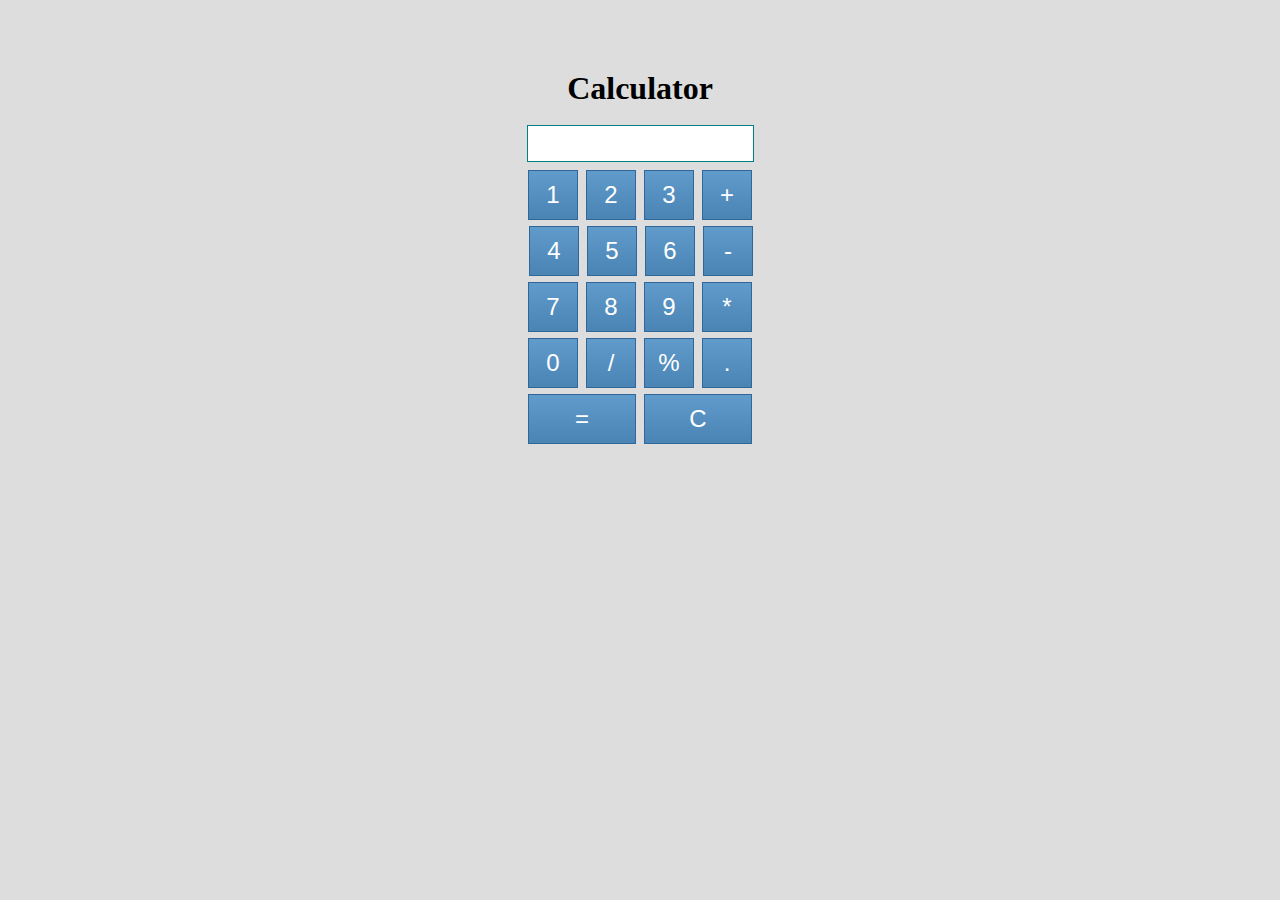
<file: index.html>
<!DOCTYPE html>
<html lang="en">
<head>
    <meta charset="UTF-8">
    <meta name="viewport" content="width=device-width, initial-scale=1.0">
    <meta http-equiv="X-UA-Compatible" content="ie=edge">
    <link rel="stylesheet" href="style.css">
    <title>Calculator</title>
</head>
<body>
    <center>
        <div class="cl">
                <h1>Calculator</h1>
                <br>
            <form name="cal">
            <input type="text" id="txt" name="display"><br>
            <button type="button" value="1" onclick="document.cal.display.value += '1'">1</button>
            <button type="button" value="2" onclick="document.cal.display.value += '2'">2</button>  
            <button type="button" value="3" onclick="document.cal.display.value += '3'">3</button>  
            <button type="button" value="+" onclick="add()">+</button><br>
            <button type="button" value="4" class="btnM" onclick="document.cal.display.value += '4'">4</button>  
            <button type="button" value="5" onclick="document.cal.display.value += '5'">5</button>  
            <button type="button" value="6" onclick="document.cal.display.value += '6'">6</button>  
            <button type="button" value="-" onclick="sub()">-</button> <br>
            <button type="button" value="7" onclick="document.cal.display.value += '7'">7</button>
            <button type="button" value="8" onclick="document.cal.display.value += '8'">8</button>          
            <button type="button" value="9" onclick="document.cal.display.value += '9'">9</button>          
            <button type="button" value="*" onclick="mul()">*</button><br>          
            <button type="button" value="0" onclick="document.cal.display.value += '0'">0</button>          
            <button type="button" value="/" onclick="dvd()">/</button>
            <button type="button" value="%" onclick="mod()">%</button>          
            <button type="button" value="." onclick="document.cal.display.value += '.'">.</button><br>
            <button type="button" class="btnC" value="=" onclick="document.cal.display.value = eval(document.cal.display.value)">=</button>          
            <button type="button" class="btnC" value="" onclick="document.cal.display.value = ''">C</button>          
            </form>
        </div>
    </center>

    <script src="cal.js"></script>

</body>
</html>
</file>
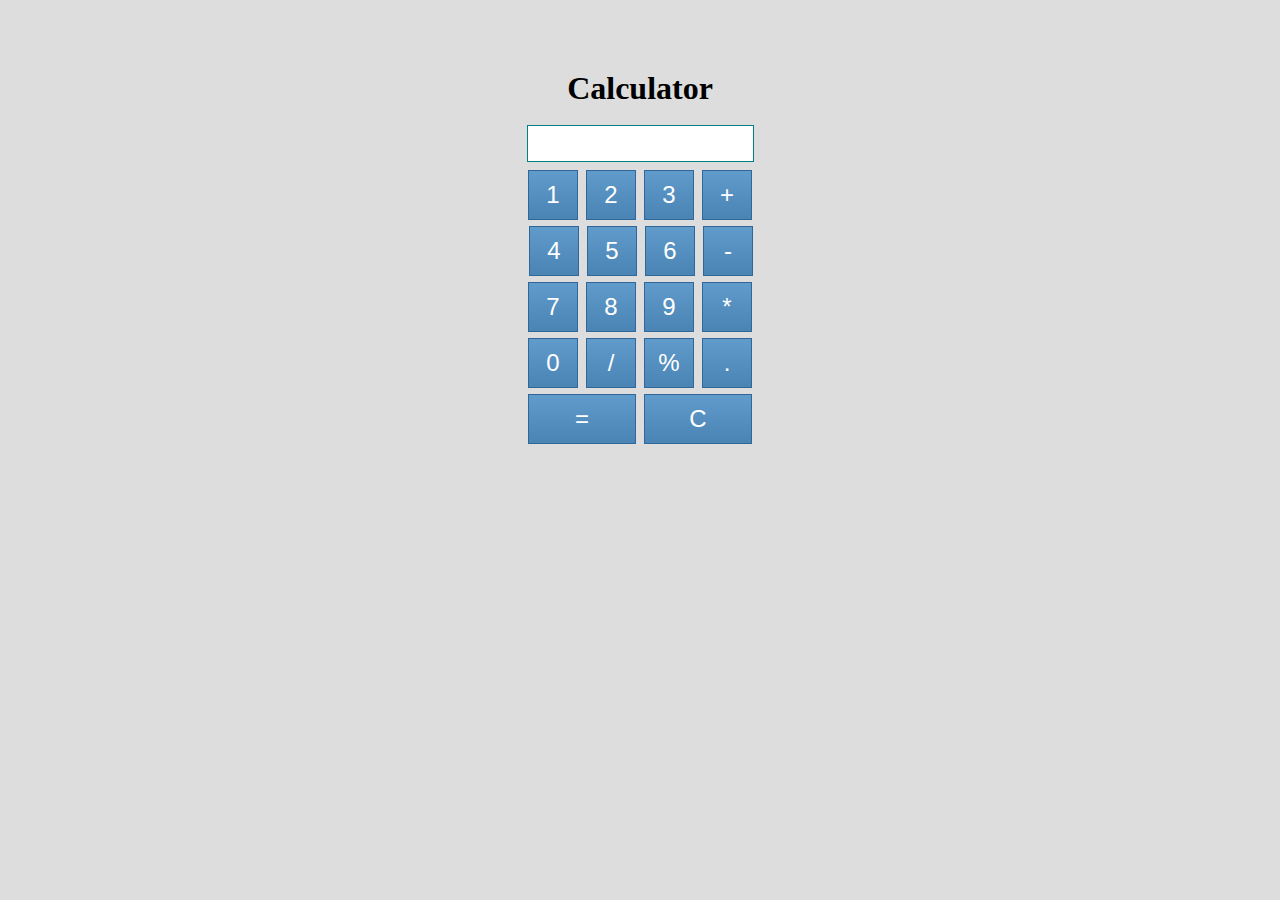
<file: calculator.html>
<!DOCTYPE html>
<html lang="en">
<head>
    <meta charset="UTF-8">
    <meta name="viewport" content="width=device-width, initial-scale=1.0">
    <meta http-equiv="X-UA-Compatible" content="ie=edge">
    <link rel="stylesheet" href="style.css">
    <title>Calculator</title>
</head>
<body>
    <center>
        <div class="cl">
                <h1>Calculator</h1>
                <br>
            <form name="cal">
            <input type="text" id="txt" name="display"><br>
            <button type="button" value="1" onclick="document.cal.display.value += '1'">1</button>
            <button type="button" value="2" onclick="document.cal.display.value += '2'">2</button>  
            <button type="button" value="3" onclick="document.cal.display.value += '3'">3</button>  
            <button type="button" value="+" onclick="add()">+</button><br>
            <button type="button" value="4" class="btnM" onclick="document.cal.display.value += '4'">4</button>  
            <button type="button" value="5" onclick="document.cal.display.value += '5'">5</button>  
            <button type="button" value="6" onclick="document.cal.display.value += '6'">6</button>  
            <button type="button" value="-" onclick="sub()">-</button> <br>
            <button type="button" value="7" onclick="document.cal.display.value += '7'">7</button>
            <button type="button" value="8" onclick="document.cal.display.value += '8'">8</button>          
            <button type="button" value="9" onclick="document.cal.display.value += '9'">9</button>          
            <button type="button" value="*" onclick="mul()">*</button><br>          
            <button type="button" value="0" onclick="document.cal.display.value += '0'">0</button>          
            <button type="button" value="/" onclick="dvd()">/</button>
            <button type="button" value="%" onclick="mod()">%</button>          
            <button type="button" value="." onclick="document.cal.display.value += '.'">.</button><br>
            <button type="button" class="btnC" value="=" onclick="document.cal.display.value = eval(document.cal.display.value)">=</button>          
            <button type="button" class="btnC" value="" onclick="document.cal.display.value = ''">C</button>          
            </form>
        </div>
    </center>

    <script src="cal.js"></script>

</body>
</html>
</file>
<file: style.css>
body
{
    background: #ddd;
}

::-webkit-inner-spin-button
{
    display: none;
}

 *{
     margin: 0px;
     /* padding: 0px; */
 }
 .cl
 {
     margin:70px auto; 
 }

 input
 {
     width: 205px;
     margin-bottom:5px; 
     border: 1px solid teal;
     height: 35px;
     font-size: 18px;
     padding: 0px 10px;
 }

 button
 {
     width: 50px;
     height: 50px;
     margin: 3px 2px;
     display: inline-block;
    color: #fff;
    font-weight: 500;
    background-color: #538fbe;
    font-size: 24px;
    border: 1px solid #2d6898;
     background-image: linear-gradient(bottom, rgb(73,132,180) 0%, rgb(97,155,203) 100%);
    background-image: -o-linear-gradient(bottom, rgb(73,132,180) 0%, rgb(97,155,203) 100%);
    background-image: -moz-linear-gradient(bottom, rgb(73,132,180) 0%, rgb(97,155,203) 100%);
    background-image: -webkit-linear-gradient(bottom, rgb(73,132,180) 0%, rgb(97,155,203) 100%);
    background-image: -ms-linear-gradient(bottom, rgb(73,132,180) 0%, rgb(97,155,203) 100%);
 
    background-image: -webkit-gradient(
        linear,
        left bottom,
        left top,
        color-stop(0, rgb(73,132,180)),
        color-stop(1, rgb(97,155,203))
    );
    
 }

 .btnM
 {
     margin-left: 4px;
 }

 .btnC
 {
     width: 108px;
     height: 50px;
     margin: 3px 2px;
     /* text-align: center;
     font-size: 18px;
     background: transparent;
     color: teal;
     font-weight: lighter;
     border: 1px solid teal; */
     display: inline-block;
     color: #fff;
     font-weight: 500;
     background-color: #538fbe;
     font-size: 24px;
     border: 1px solid #2d6898;
      background-image: linear-gradient(bottom, rgb(73,132,180) 0%, rgb(97,155,203) 100%);
     background-image: -o-linear-gradient(bottom, rgb(73,132,180) 0%, rgb(97,155,203) 100%);
     background-image: -moz-linear-gradient(bottom, rgb(73,132,180) 0%, rgb(97,155,203) 100%);
     background-image: -webkit-linear-gradient(bottom, rgb(73,132,180) 0%, rgb(97,155,203) 100%);
     background-image: -ms-linear-gradient(bottom, rgb(73,132,180) 0%, rgb(97,155,203) 100%);
  
     background-image: -webkit-gradient(
         linear,
         left bottom,
         left top,
         color-stop(0, rgb(73,132,180)),
         color-stop(1, rgb(97,155,203))
     );
 }
 



 button:hover, .btnC:hover {
    background-image: linear-gradient(bottom, rgb(79,142,191) 0%, rgb(102,166,214) 100%);
    background-image: -o-linear-gradient(bottom, rgb(79,142,191) 0%, rgb(102,166,214) 100%);
    background-image: -moz-linear-gradient(bottom, rgb(79,142,191) 0%, rgb(102,166,214) 100%);
    background-image: -webkit-linear-gradient(bottom, rgb(79,142,191) 0%, rgb(102,166,214) 100%);
    background-image: -ms-linear-gradient(bottom, rgb(79,142,191) 0%, rgb(102,166,214) 100%);
    cursor: pointer; 
    background-image: -webkit-gradient(
        linear,
        left bottom,
        left top,
        color-stop(0, rgb(79,142,191)),
        color-stop(1, rgb(102,166,214))
    );
}
</file>
